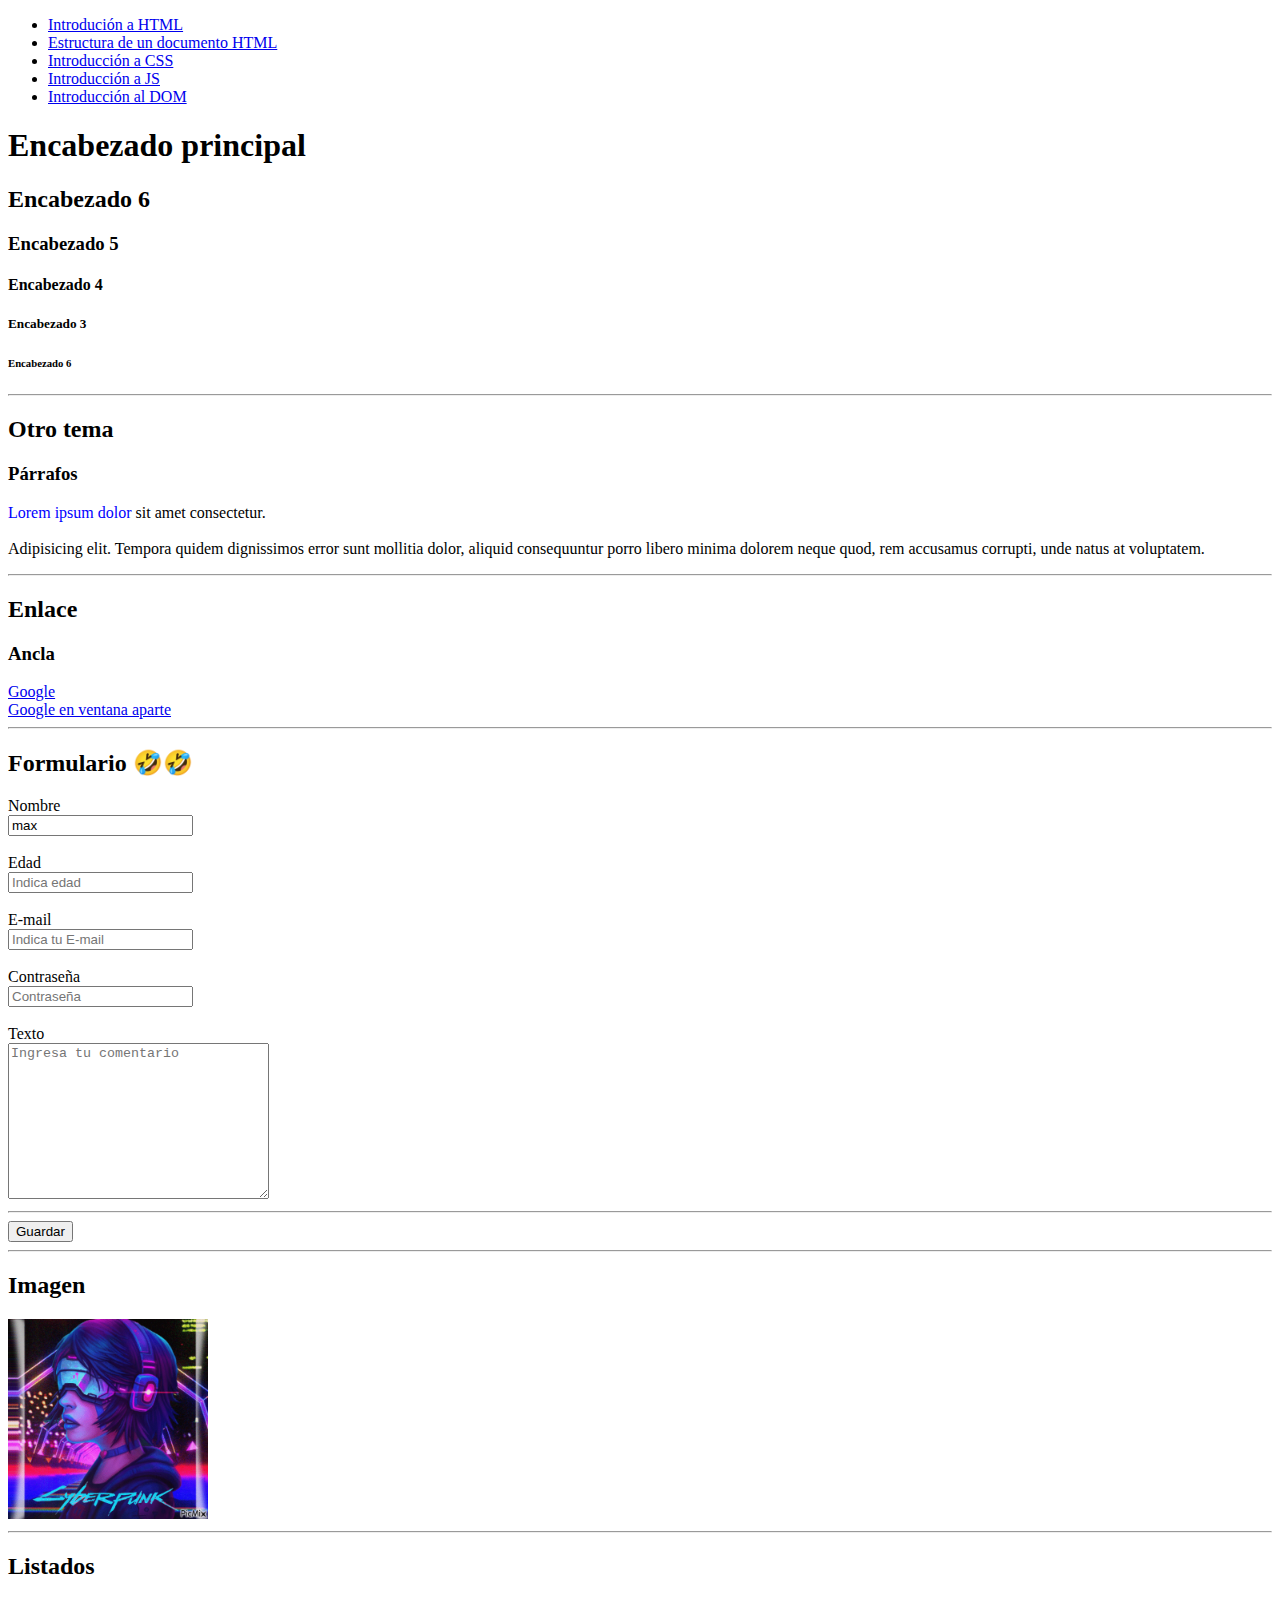
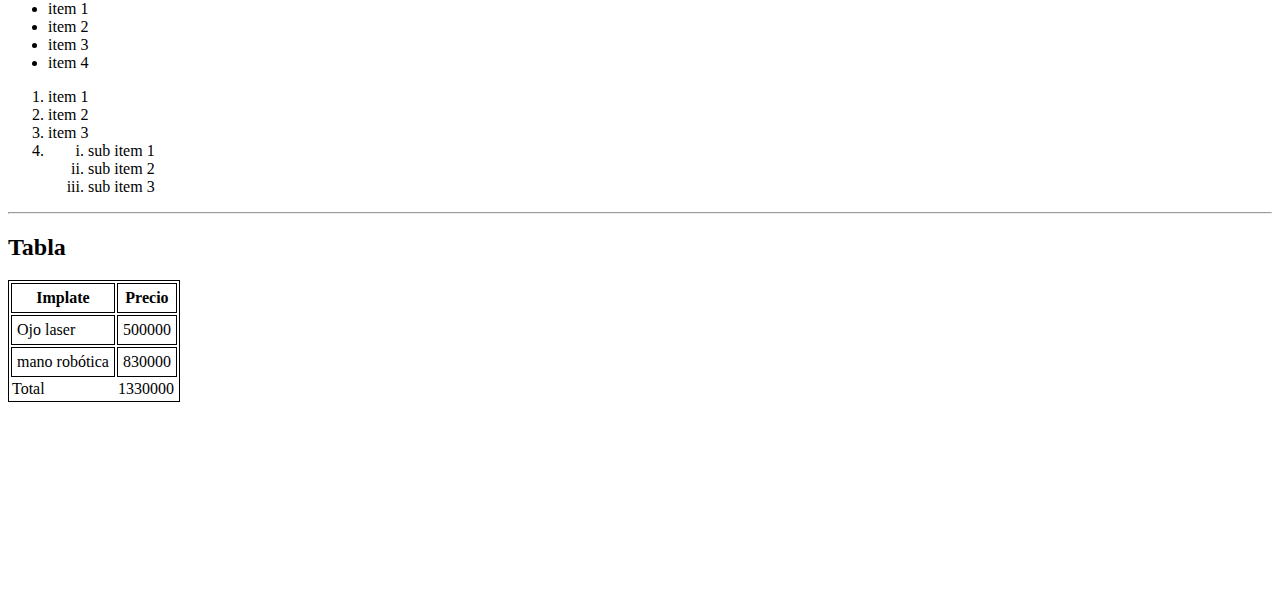
<file: index.html>
<!DOCTYPE html>
<!-- ALT + SHIFT + A "para crear comentario" -->
<!-- Indica al navegador que el contenido es HTML5 -->
<html lang="es">
  <!-- Todo documento tiene una etiqueta html y esta es la madre de todas las etiquetas -->
  <head>
    <meta charset="UTF-8" />
    <!-- Aporta meta información sobre el contenido del documento; solo tiene una apertura y no un cierre -->
    <meta name="viewport" content="width=device-width, initial-scale=1.0" />
    <title>Syberpage</title>
  </head>
  <body>
    <nav>
      <ul>
        <li><a href="index.html">Introdución a HTML</a></li>
        <li><a href="estructura.html">Estructura de un documento HTML</a></li>
        <li><a href="introcss.html">Introducción a CSS</a></li>
        <li><a href="introjs.html">Introducción a JS</a></li>
        <li><a href="introdom.html">Introducción al DOM</a></li>
      </ul>
    </nav>
    <!-- Emmet: es un plugin para editores de código que nos proporciona atajos para programar de mejor manera -->
    <h1>Encabezado principal</h1>
    <!-- Encabezado: implementa 6 niveles de importancia desde <h1>, el más importante, hasta <h6>, el menos importante. 
    NOTA: Nunca, pero NUNCA lo uses para dar estilos a textos; para esto usaremos CSS. -->
    <h2>Encabezado 6</h2>
    <h3>Encabezado 5</h3>
    <h4>Encabezado 4</h4>
    <h5>Encabezado 3</h5>
    <h6>Encabezado 6</h6>
    <!-- 
        CTRL + ALT + FLECHA "multiplicar cursor"
        ALT + MOUSE "multiplicar cursor"
     -->
    <hr />
    <!-- Cambio de tema entre párrafos; visualmente puede ser representado como una línea horizontal, sin embargo, actualmente no se debería usar para esto -->
    <h2>Otro tema</h2>
    <h3>Párrafos</h3>
    <p>
      <span style="color: blue"> Lorem ipsum dolor</span>
      sit amet consectetur.<br /><br />
      Adipisicing elit. Tempora quidem dignissimos error sunt mollitia dolor,
      aliquid consequuntur porro libero minima dolorem neque quod, rem accusamus
      corrupti, unde natus at voluptatem.
    </p>
    <hr />
    <h2>Enlace</h2>
    <h3>Ancla</h3>
    <a target="_self" href="http://www.google.com">Google</a><br />
    <a target="_blank" href="http://www.google.com">Google en ventana aparte</a>
    <!-- Ancla: crea enlaces.
    Su atributo target por defecto es "_self" (target _top y _parent se encuentran en desuso) -->
    <hr />
    <h2>Formulario 🤣🤣</h2>
    <form action="/form" method="GET">
      <label for="nombre">Nombre</label><br />
      <input
        type="text"
        id="nombre"
        name="nombres"
        value="max"
        placeholder="Indica tu nombre"
        required
      />
      <br /><br />
      <label for="edad">Edad</label><br />
      <input type="number" id="edad" name="edad" placeholder="Indica edad" />
      <br /><br />
      <label for="email">E-mail</label><br />
      <input
        type="email"
        id="email"
        name="email"
        placeholder="Indica tu E-mail"
        required
      />
      <br /><br />
      <label for="password">Contraseña</label><br />
      <input
        type="password"
        id="password"
        name="password"
        placeholder="Contraseña"
        required
      />
      <br /><br />
      <label for="texto">Texto</label><br />
      <textarea
        name="texto"
        id="texto"
        cols="30"
        rows="10"
        placeholder="Ingresa tu comentario"
      ></textarea>
      <hr />
      <input type="submit" value="Guardar" />
    </form>
    <hr />
    <h2>Imagen</h2>
    <img src="public/cyberpunk.gif" alt="cyberpunk-1" width="200" />
    <hr />
    <h2>Listados</h2>
    <ul>
      <!-- desordenado -->
      <li>item 1</li>
      <li>item 2</li>
      <li>item 3</li>
      <li>item 4</li>
    </ul>
    <ol>
      <li>item 1</li>
      <li>item 2</li>
      <li>item 3</li>
      <li>
        <ul>
          <li style="list-style: lower-roman">sub item 1</li>
          <li style="list-style: lower-roman">sub item 2</li>
          <li style="list-style: lower-roman">sub item 3</li>
        </ul>
      </li>
    </ol>
    <hr />
    <h2>Tabla</h2>
    <table style="border: solid 1px black">
      <thead>
        <!-- Cabezera -->
        <tr>
          <th style="border: 1px solid black; padding: 5px">Implate</th>
          <th style="border: 1px solid black; padding: 5px">Precio</th>
        </tr>
      </thead>
      <tbody>
        <!-- Cuerpo -->
        <tr>
          <td style="border: 1px solid black; padding: 5px">Ojo laser</td>
          <td style="border: 1px solid black; padding: 5px">500000</td>
        </tr>
        <tr>
          <td style="border: 1px solid black; padding: 5px">mano robótica</td>
          <td style="border: 1px solid black; padding: 5px">830000</td>
        </tr>
      </tbody>
      <tfoot>
        <!-- footer -->
        <tr>
          <td>Total</td>
          <td>1330000</td>
        </tr>
      </tfoot>
    </table>
    <br /><br /><br /><br /><br /><br /><br /><br /><br /><br />
  </body>
</html>
</file>
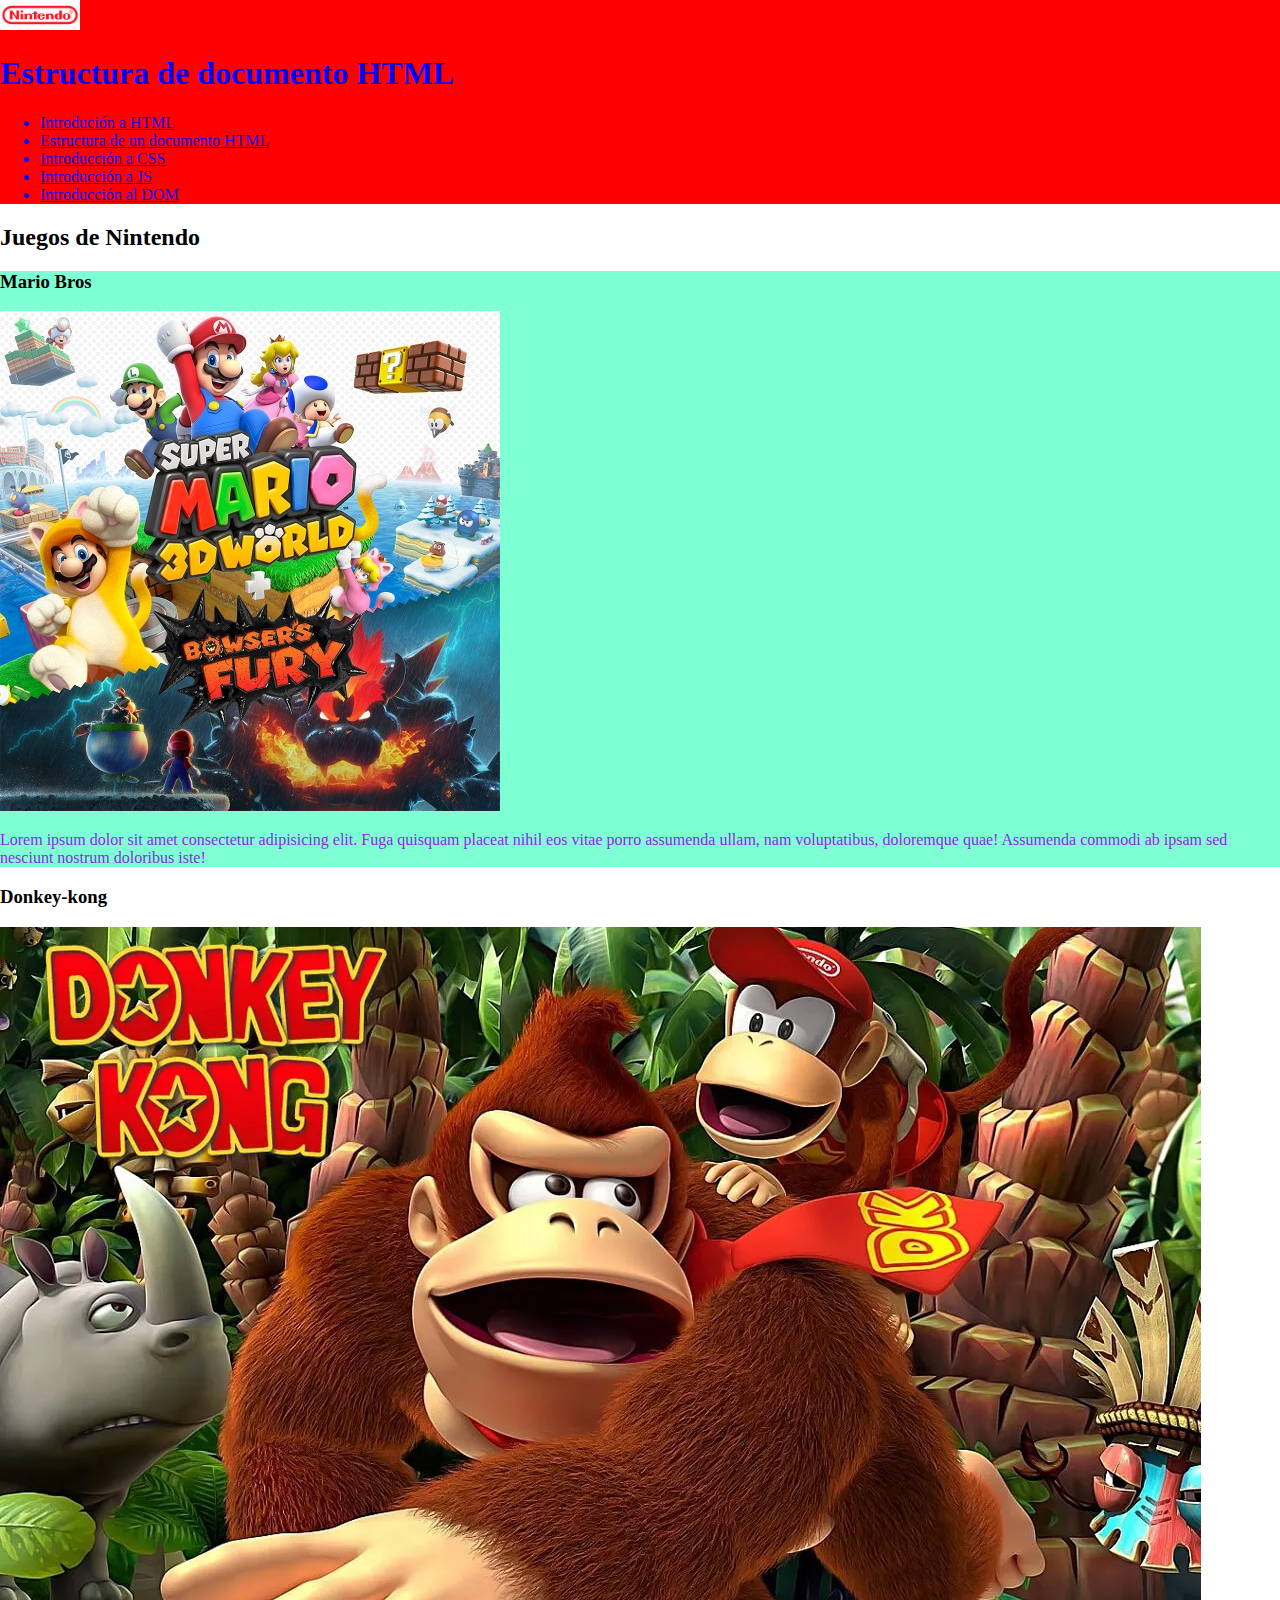
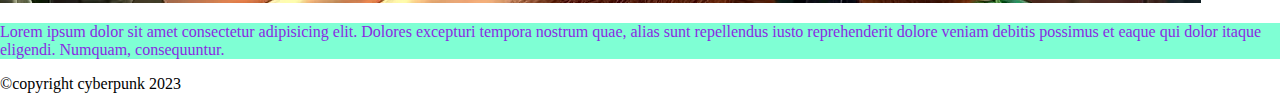
<file: estructura.html>
<!DOCTYPE html>

<html lang="es">
  <head>
    <!-- DECLARACIÓN DEL TIPO DE DOCUMENTO E IDIOMA para gestión de caracters -->
    <meta charset="UTF-8" />
    <!-- Ajuste de escala -->
    <meta name="viewport" content="width=device-width, initial-scale=1.0" />
    <meta
      name="keyword"
      content="Esta pag. trata articulos de juegos de nintendo"
    />
    <meta name="author" content="Cohorte cyberpunk" />
    <!-- INDICA QUIEN O QUIENES SON EL O LOS AUTHORES -->
    <meta name="copyriht" content="@ 2020 cyberpunk" />
    <!-- Derechos de copyright -->
    <meta http-equiv="X-UA-Compatible" content="ie=edge" />
    <!-- Configuracón del título de la página (Importante para el SEO) -->
    <title>Estructura HTML</title>

    <link rel="stylesheet" href="style.css" />
  </head>
  <!-- Inicio del cuerpo de la Página -->
  <body>
    <header>
      <a href="index.html">
        <img src="public/nintendoLogo.png" alt="Nintendo" height="30" />
      </a>
      <h1>Estructura de documento HTML</h1>
      <nav>
        <ul>
          <li><a href="index.html">Introdución a HTML</a></li>
          <li><a href="estructura.html">Estructura de un documento HTML</a></li>
          <li><a href="introcss.html">Introducción a CSS</a></li>
          <li><a href="introjs.html">Introducción a JS</a></li>
          <li><a href="introdom.html">Introducción al DOM</a></li>
        </ul>
      </nav>
    </header>

    <main>
      <section>
        <h2>Juegos de Nintendo</h2>
        <article id="article-1">
          <h3>Mario Bros</h3>
          <img src="public/mario-bros.jpg" alt="mario-Bros" />
          <p>
            Lorem ipsum dolor sit amet consectetur adipisicing elit. Fuga
            quisquam placeat nihil eos vitae porro assumenda ullam, nam
            voluptatibus, doloremque quae! Assumenda commodi ab ipsam sed
            nesciunt nostrum doloribus iste!
          </p>
        </article>
        <article id="article-2">
          <h3>Donkey-kong</h3>
          <img src="public/donkey-kong.jpg" alt="Donkeykong" />
          <p>
            Lorem ipsum dolor sit amet consectetur adipisicing elit. Dolores
            excepturi tempora nostrum quae, alias sunt repellendus iusto
            reprehenderit dolore veniam debitis possimus et eaque qui dolor
            itaque eligendi. Numquam, consequuntur.
          </p>
        </article>
      </section>
    </main>
    <footer>&copy;copyright cyberpunk 2023</footer>
    <script src="main.js"></script>
  </body>
</html>
</file>
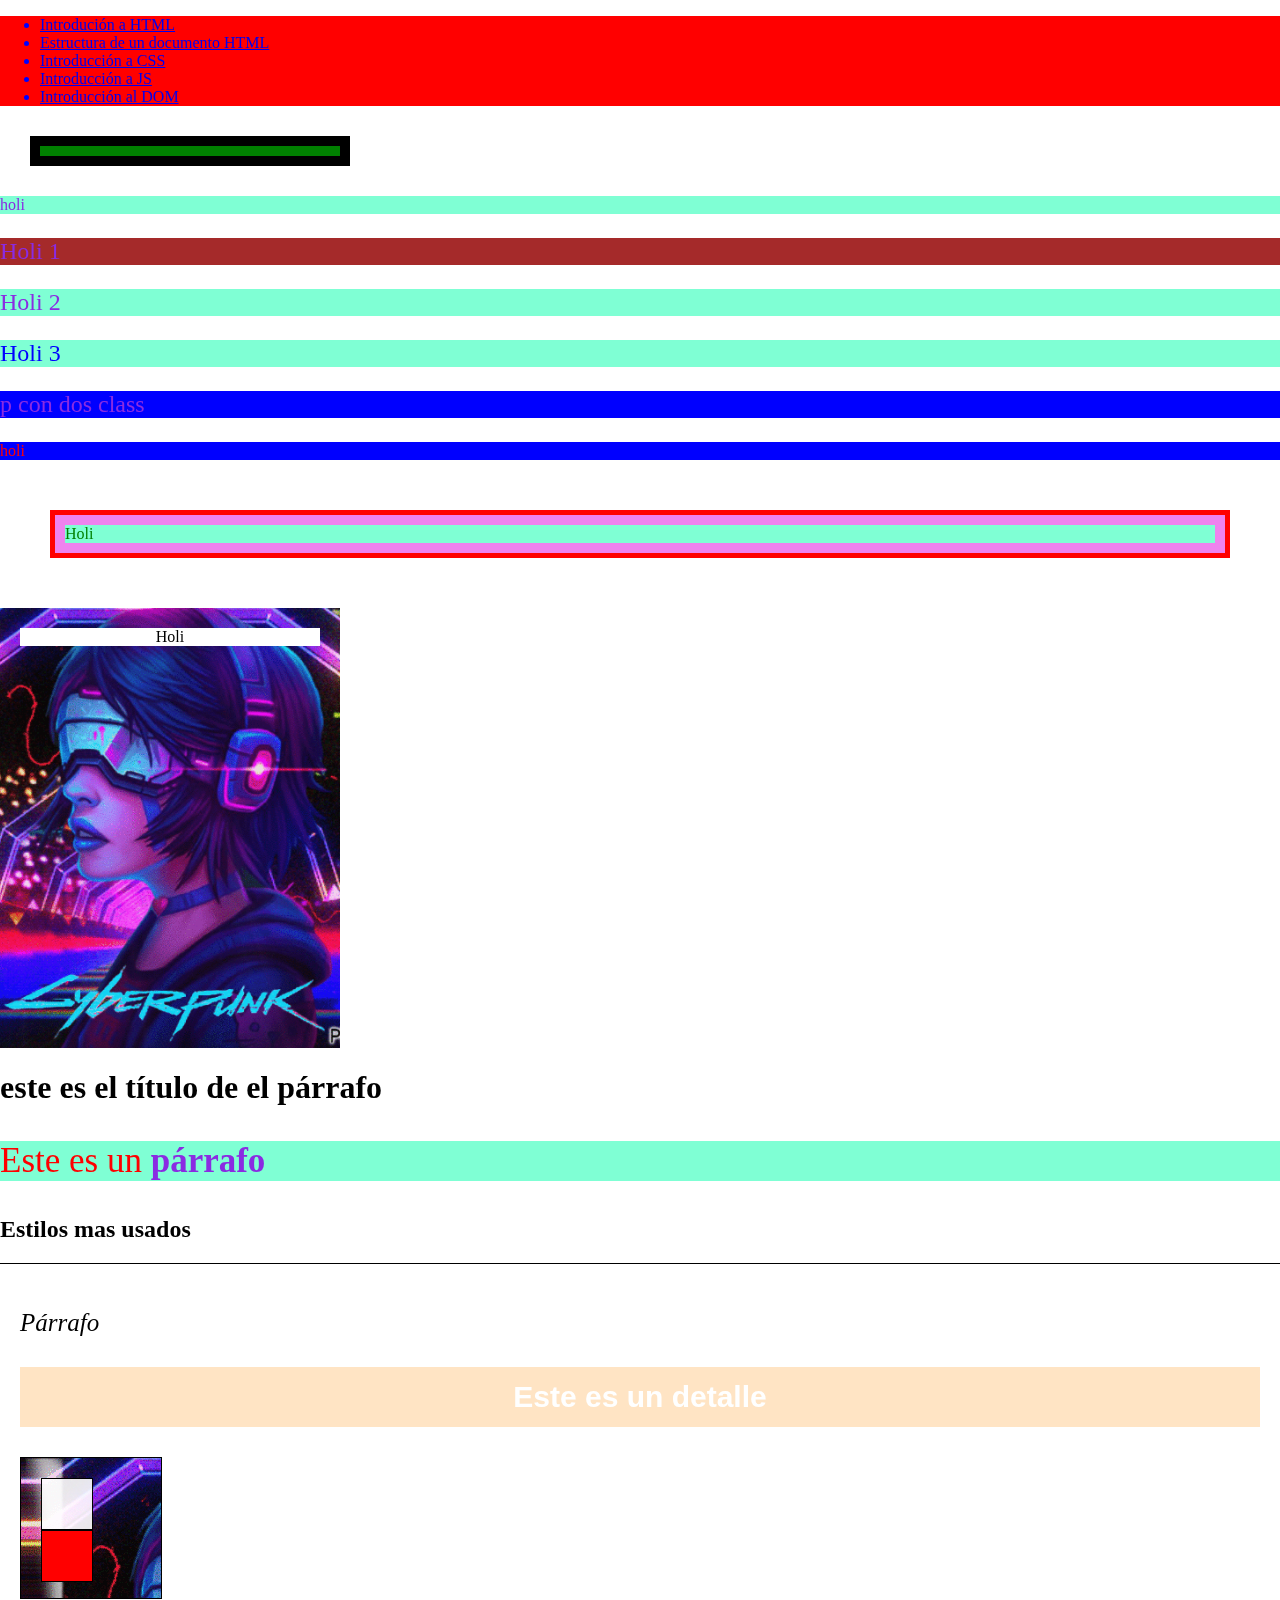
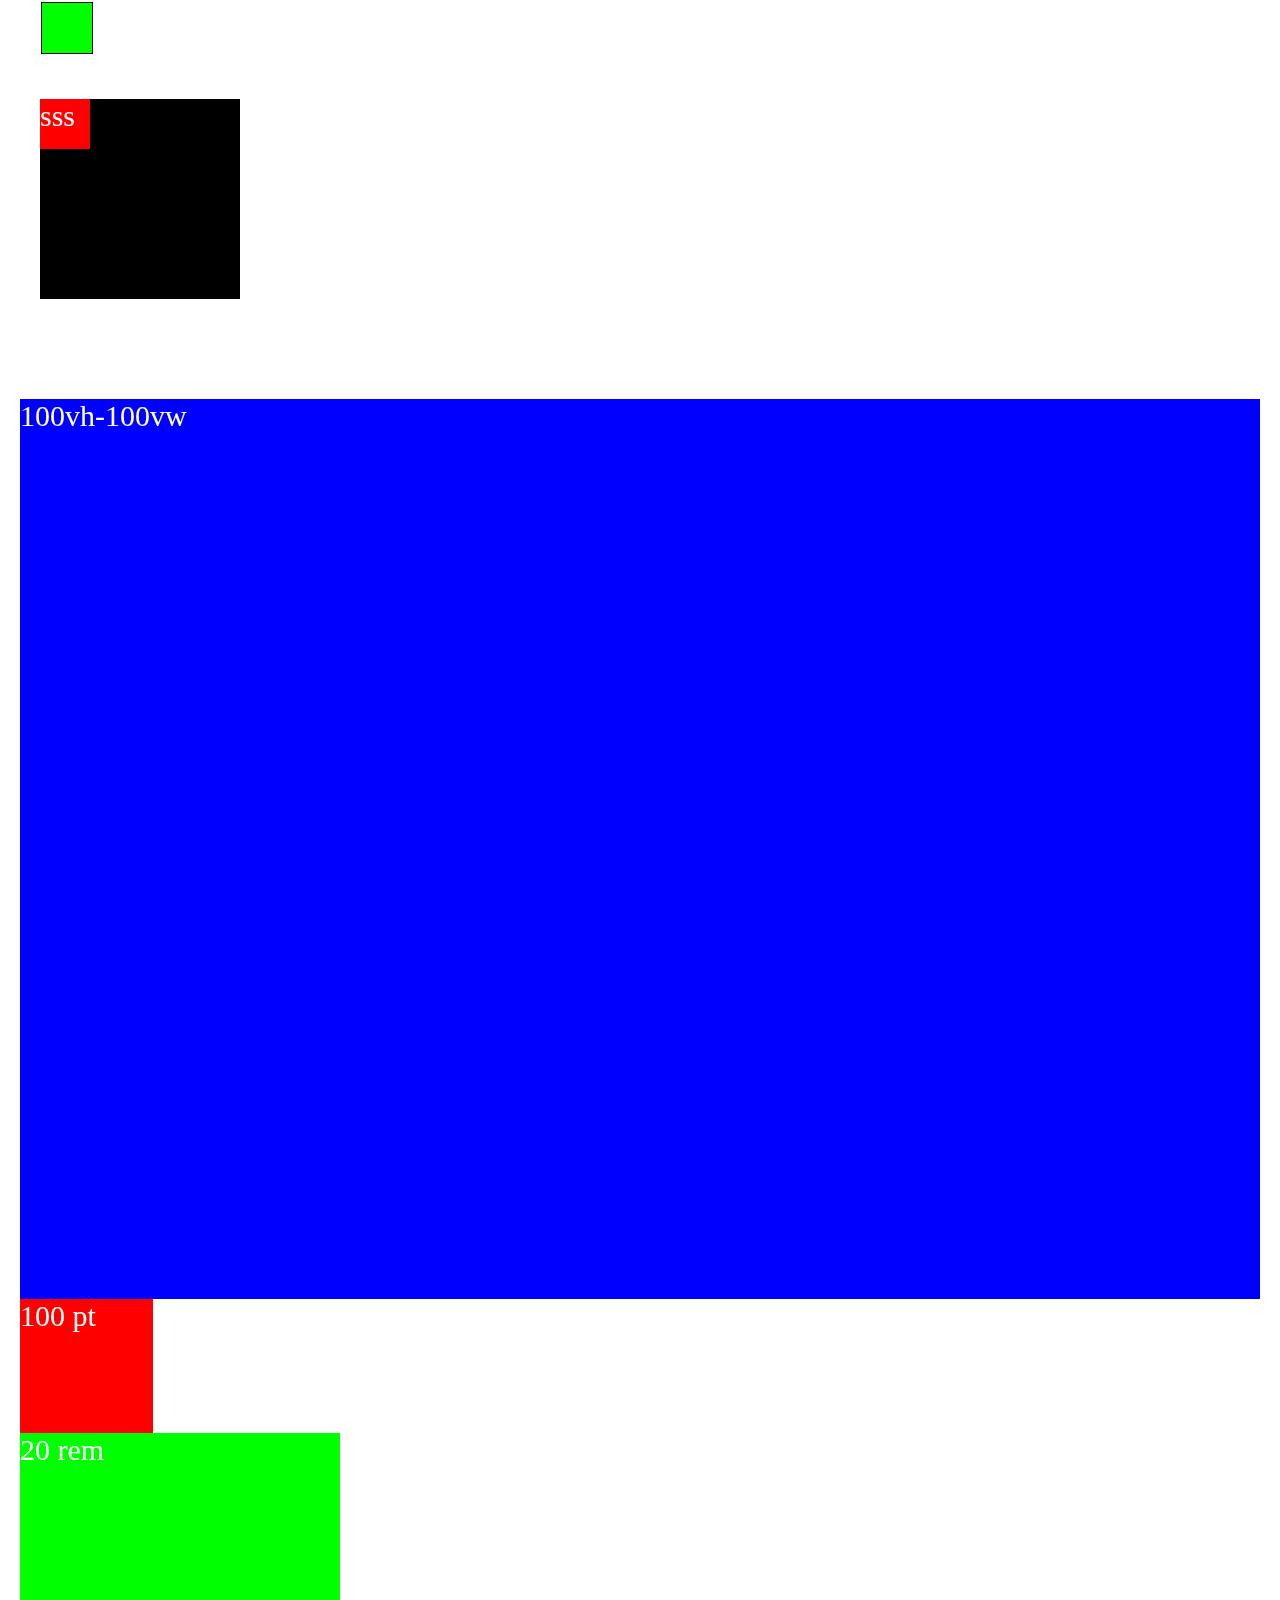
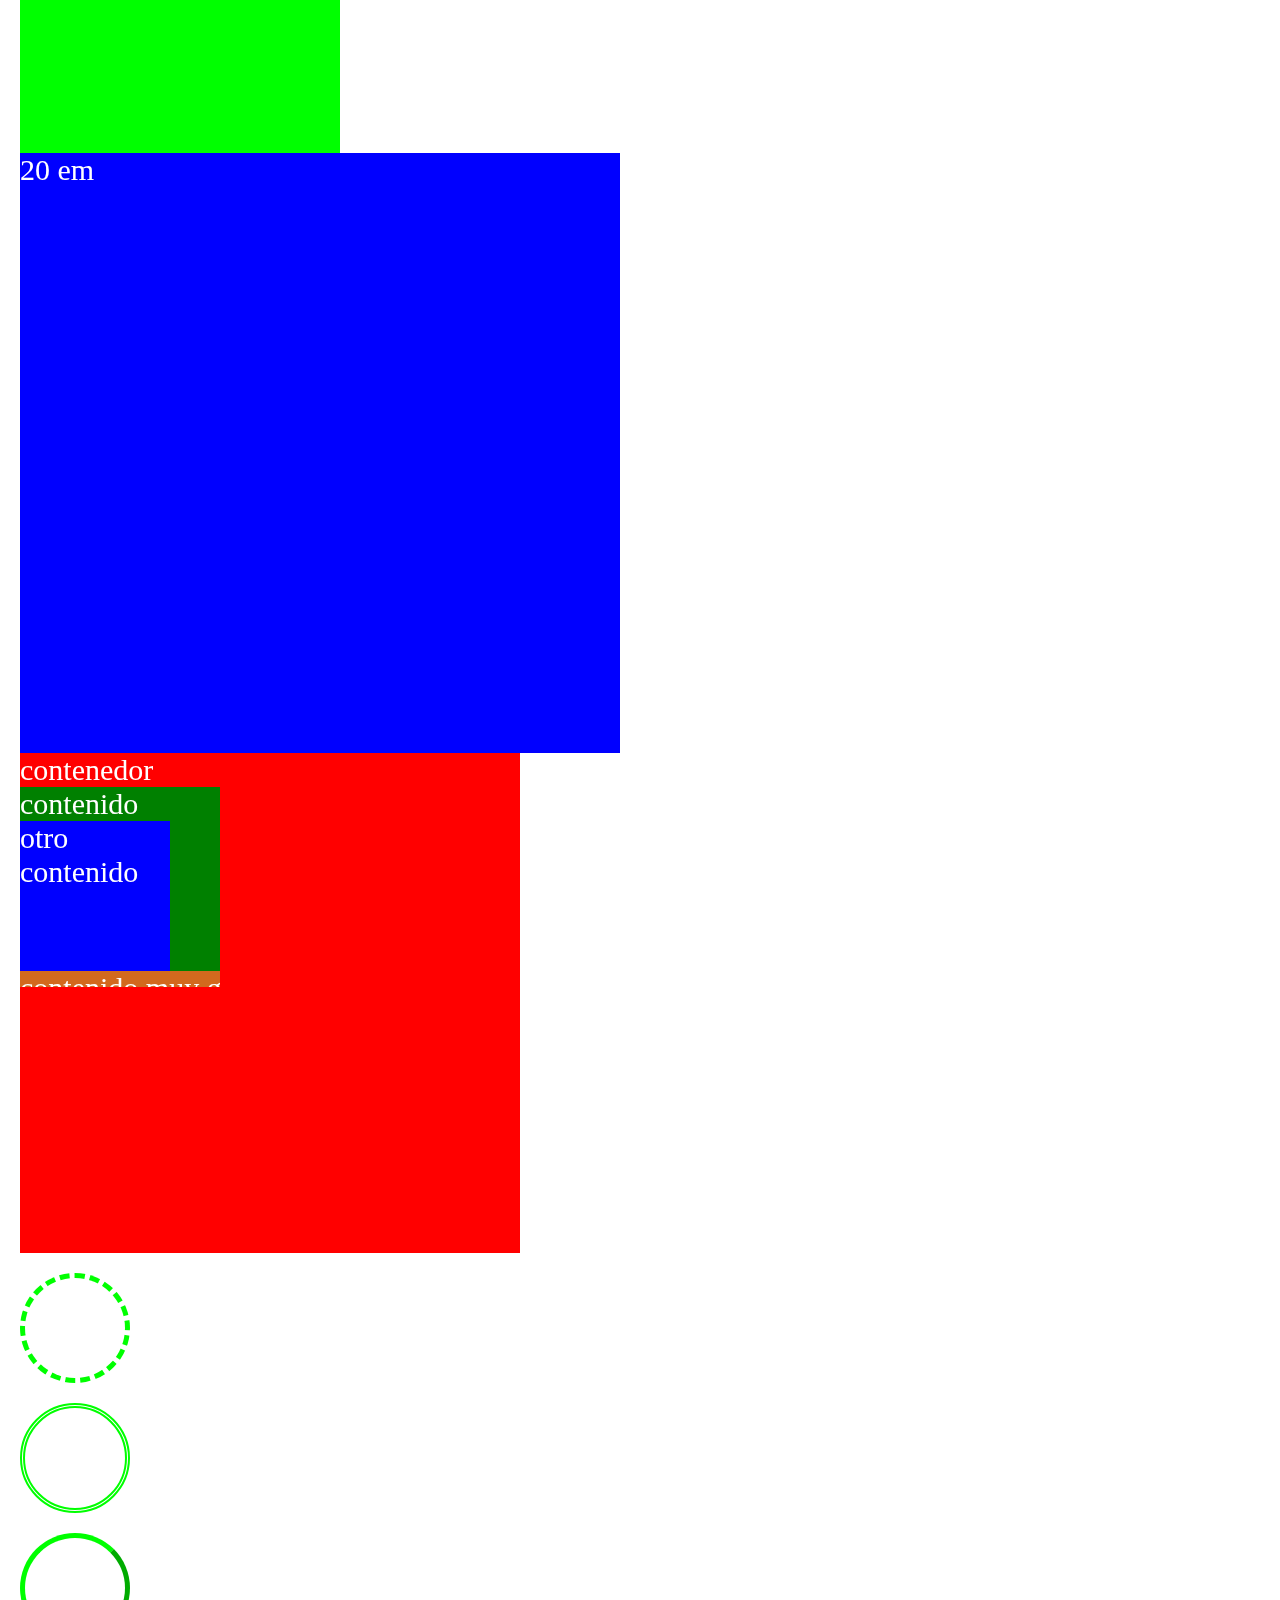
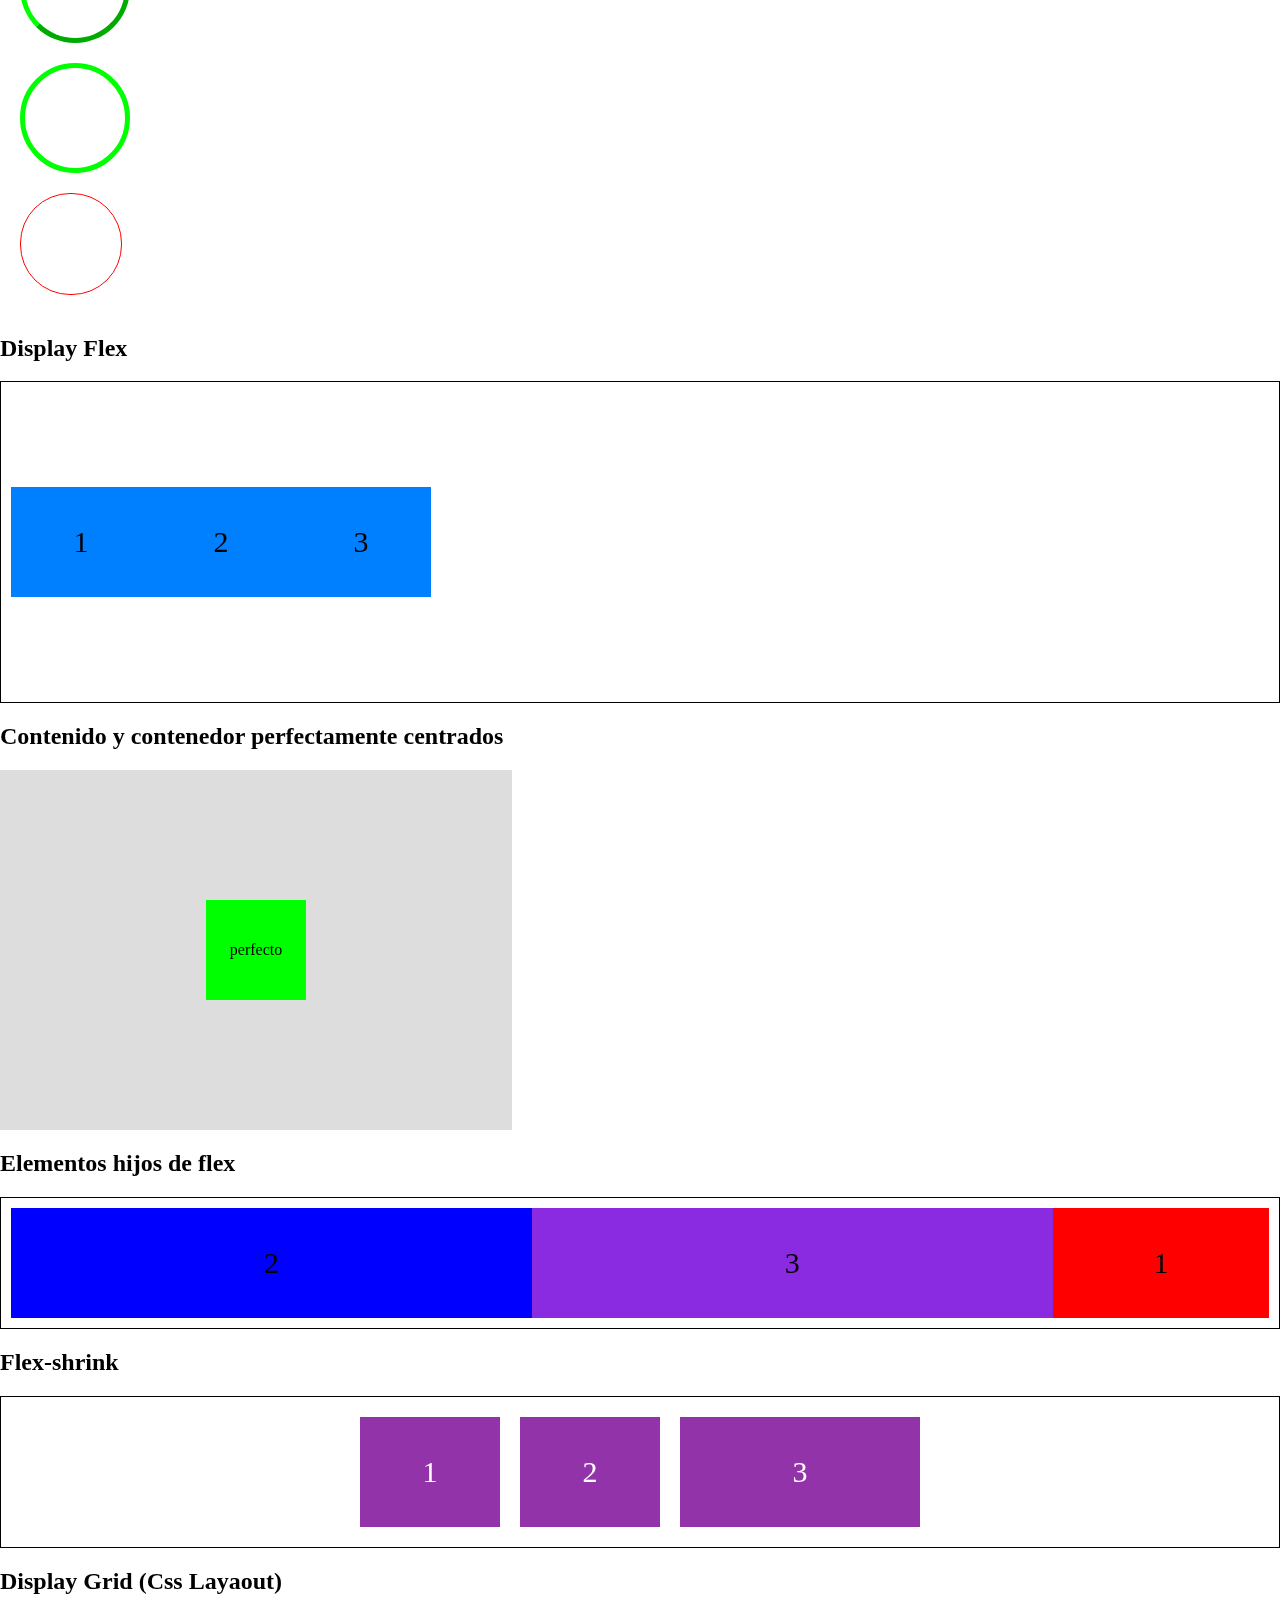
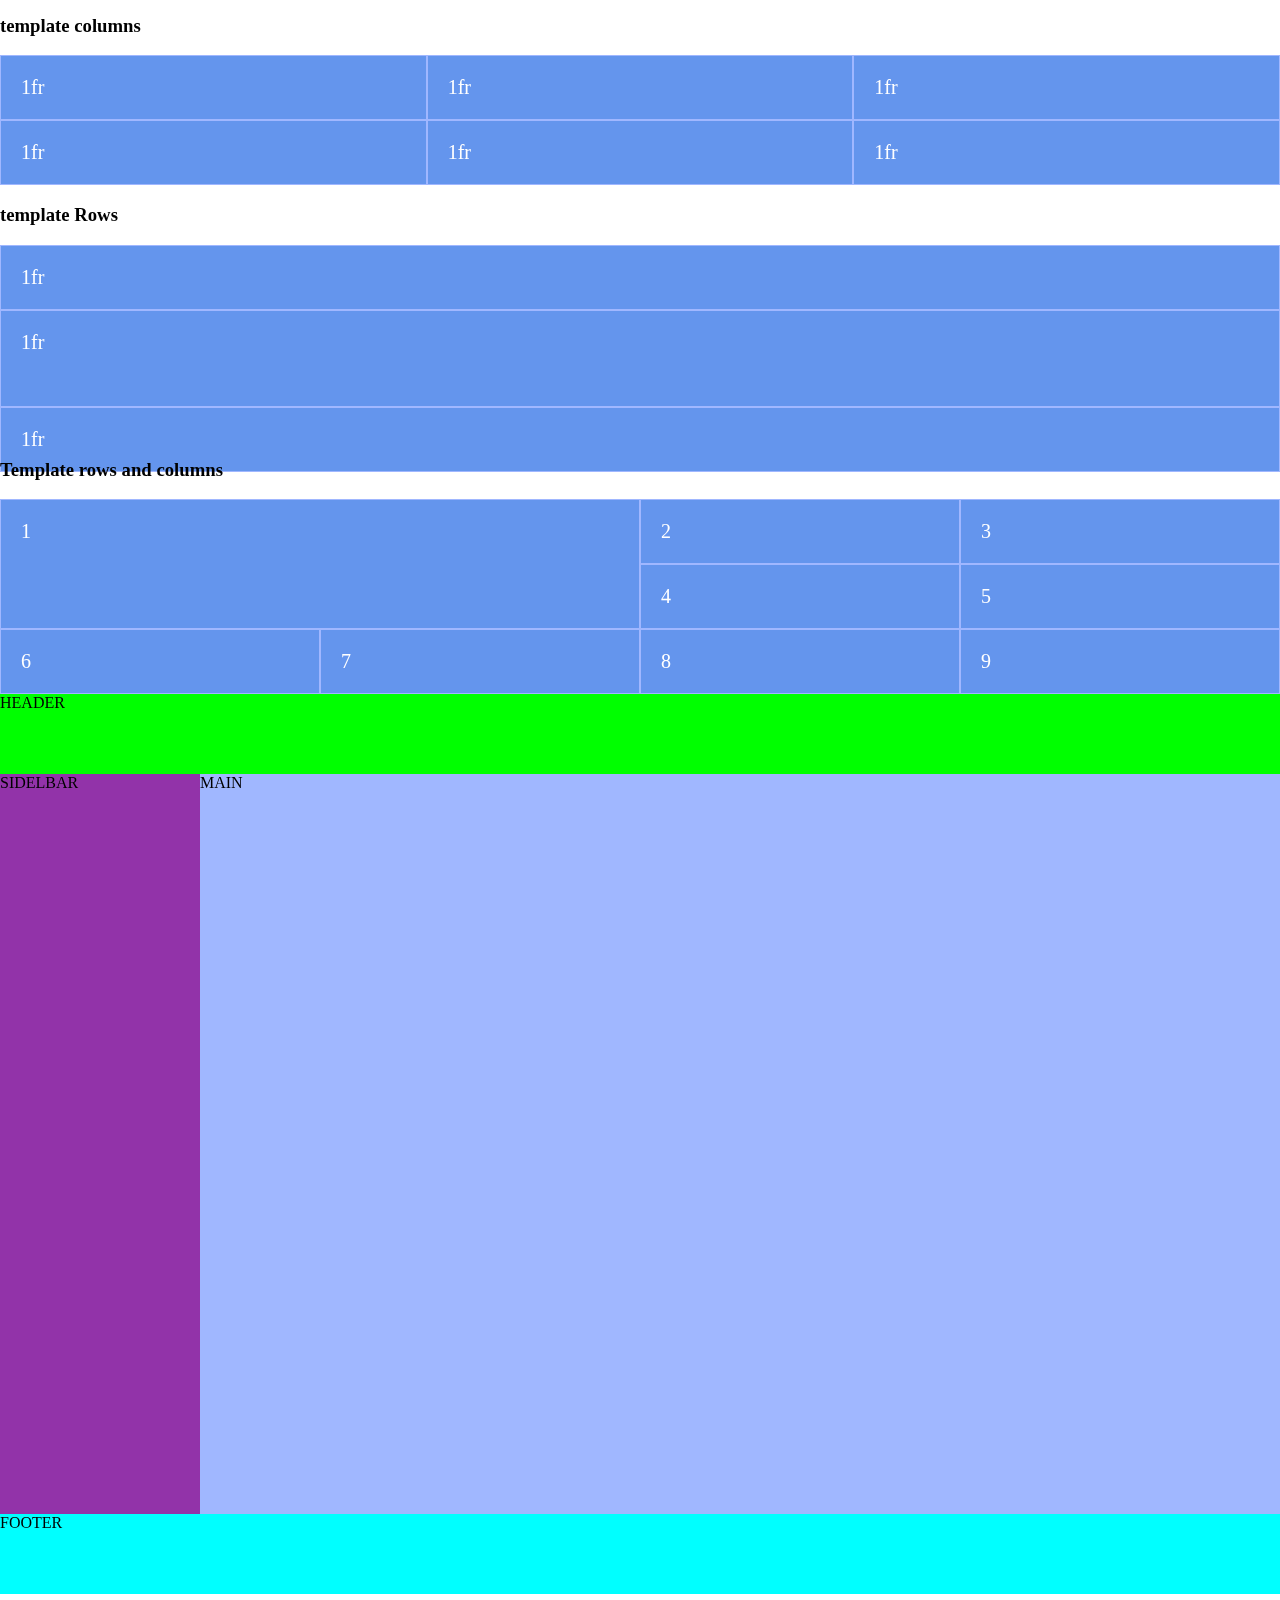
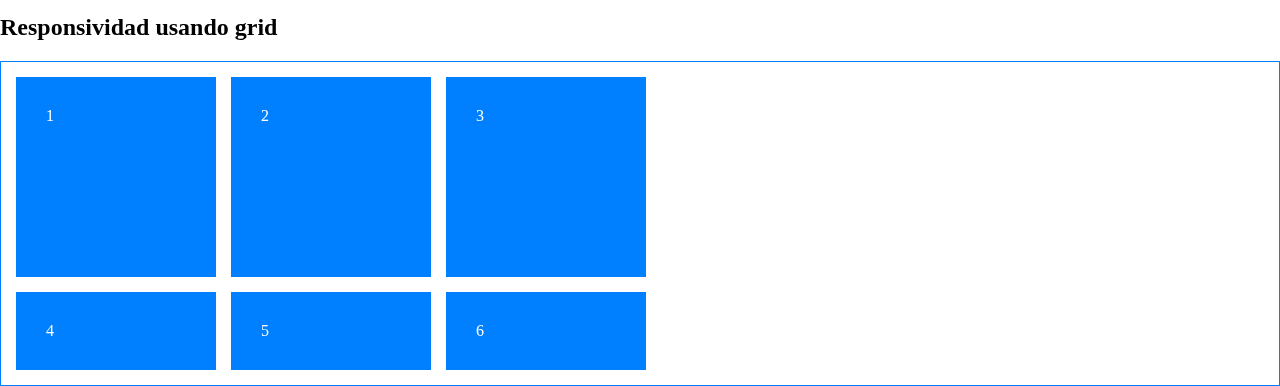
<file: introcss.html>
<!DOCTYPE html>
<html lang="es">
  <head>
    <meta charset="UTF-8" />
    <meta name="viewport" content="width=device-width, initial-scale=1.0" />
    <title>Document</title>
    <!-- Estilos con archivos externos -->
    <link rel="stylesheet" href="style.css" />
  </head>
  <body>
    <!-- Estilos embebidos -->
    <style>
      .div-ejemplo-embebido {
        color: red;
      }
    </style>
    <header>
      <nav>
        <ul>
          <li><a href="index.html">Introdución a HTML</a></li>
          <li><a href="estructura.html">Estructura de un documento HTML</a></li>
          <li><a href="introcss.html">Introducción a CSS</a></li>
          <li><a href="introjs.html">Introducción a JS</a></li>
          <li><a href="introdom.html">Introducción al DOM</a></li>
        </ul>
      </nav>
    </header>
    <main>
      <section>
        <!-- Content-box -->
        <article class="content-content-box"><div></div></article>
        <article>
          <p>holi</p>
          <p class="myp back">Holi 1</p>
          <p class="myp">Holi 2</p>
          <p id="myp" class="myp">Holi 3</p>
          <p class="myp color-rojo-back-azul">p con dos class</p>
        </article>
      </section>
      <section>
        <article>
          <!-- Estilo en línea -->
          <div class="div-ejemplo-embebido" style="background-color: blue">
            holi
          </div>
        </article>
        <!-- ELJEMPLO DE MODELO DE CAJA -->
        <article>
          <div class="contenedor">
            <div class="contenido">Holi</div>
          </div>
        </article>
        <!-- Ejemplo modelo caja con imagen -->
        <article>
          <div class="contenedor-con-imagen">
            <div class="contenido-con-imagen">Holi</div>
          </div>
        </article>
        <!-- Selectores -->
        <article class="content-contenedor-parrafo">
          <div class="contenedor-parrafo">
            <h1>este es el título de el párrafo</h1>
            <p>Este es un <span> párrafo</span></p>
          </div>
        </article>
      </section>
      <section>
        <h2>Estilos mas usados</h2>

        <article>
          <div class="container">
            <div class="content">
              <p>Párrafo</p>
              <h3>Este es un detalle</h3>
              <div class="mydiv">
                <div class="div-in-mydiv"></div>
                <div class="div-in-mydiv-2"></div>
                <div class="div-in-mydiv-3"></div>
              </div>
              <div class="tamano">
                <div class="tamano-hijo">sss</div>
              </div>
              <div class="div-vh-vw">100vh-100vw</div>
              <div class="punto">100 pt</div>
              <div class="div-rem">20 rem</div>
              <div class="div-em">20 em</div>
              <div class="_contenedor">
                contenedor
                <div class="_contenido">
                  contenido
                  <div class="_otrocontenido">otro contenido</div>
                  <div class="contenido-grande">contenido muy grande</div>
                </div>
              </div>
              <div class="contenedor-de-bordes">
                <div class="borde-1"></div>
                <div class="borde-2"></div>
                <div class="borde-3"></div>
                <div class="borde-4"></div>
              </div>
              <div class="borde-en-una-linea"></div>
            </div>
          </div>
        </article>
      </section>
      <section>
        <article class="content-d-flex">
          <h2>Display Flex</h2>
          <div class="flex-container">
            <div>1</div>
            <div>2</div>
            <div>3</div>
            <!-- <div>4</div>
            <div>5</div>
            <div>6</div>
            <div>7</div>
            <div>8</div>
            <div>9</div> -->
          </div>
          <h2>Contenido y contenedor perfectamente centrados</h2>
          <div class="contenedor-perfecto">
            <div class="contenido-perfecto">perfecto</div>
          </div>
          <h2>Elementos hijos de flex</h2>
          <div class="flex-container-2">
            <div>1</div>
            <div>2</div>
            <div>3</div>
          </div>
          <h2>Flex-shrink</h2>
          <div class="flex-container-3">
            <div>1</div>
            <div>2</div>
            <div>3</div>
          </div>
        </article>
      </section>
      <section>
        <article>
          <h2>Display Grid (Css Layaout)</h2>
          <h3>template columns</h3>
          <div class="container-grid grid-columns">
            <div class="item">1fr</div>
            <div class="item">1fr</div>
            <div class="item">1fr</div>

            <div class="item">1fr</div>
            <div class="item">1fr</div>
            <div class="item">1fr</div>
          </div>
          <h3>template Rows</h3>
          <div class="container-grid grid-rows">
            <div class="item">1fr</div>
            <div class="item">1fr</div>
            <div class="item">1fr</div>
          </div>

          <h3>Template rows and columns</h3>
          <div class="container-grid grid-rows-columns">
            <div class="item primero">1</div>
            <div class="item">2</div>
            <div class="item">3</div>
            <div class="item">4</div>
            <div class="item">5</div>
            <div class="item">6</div>
            <div class="item">7</div>
            <div class="item">8</div>
            <div class="item">9</div>
          </div>
        </article>
      </section>
      <section>
        <article>
          <div class="estructura">
            <div class="_header">HEADER</div>
            <div class="_sidelbar">SIDELBAR</div>
            <div class="_main">MAIN</div>
            <div class="_footer">FOOTER</div>
          </div>
        </article>
      </section>
      <section>
        <article>
          <h2>Responsividad usando grid</h2>
          <div class="responsivo">
            <div>1</div>
            <div>2</div>
            <div>3</div>
            <div>4</div>
            <div>5</div>
            <div>6</div>
          </div>
        </article>
      </section>
    </main>
    <footer></footer>
  </body>
</html>
</file>
<file: style.css>
/* selector global */
* {
  box-sizing: content-box;
}
body,
html {
  padding: 0;
  margin: 0;
}
.myli {
  /* select class */
  background-color: bisque;
  color: red;
}

header {
  /* select elemento*/
  color: blue;
  background-color: red;
}
.content-content-box > div {
  background-color: green;
  width: 300px;
  height: 10px;
  margin: 30px;
  border: 10px solid black;
}

#article-1 {
  /*select id*/
  background-color: aquamarine;
}

#myp {
  color: blue;
}

.myp {
  font-size: 24px;
}

.back {
  background-color: brown;
}

.color-rojo-back-azul {
  color: blueviolet;
  background-color: blue;
}

/* MODELO DE CAJA */

.contenedor {
  margin: 50px;
  background-color: violet;
  padding: 10px;
  border: 5px solid red;
  color: green;
}

.contenido {
  background-color: aquamarine;
}

.contenedor-con-imagen {
  width: 300px;
  height: 400px;
  padding: 20px;
  background-color: aqua;
  background-image: url("public/cyberpunk.gif");
  background-size: cover;
  background-position: center;
  text-align: center;
}
.contenido-con-imagen {
  background-color: white;
}
/* selectores */

/* selector pór elemento */
span {
  font-weight: bold;
}
/*  Asigan los mismos estílos a elementos con nombres diferentes, esta regla afecta a todos los elementos <p> y <span> */
p,
span {
  color: blueviolet;
}
/*  Afecta solo a los elementos <p> que se encuentran dentro de la etiqueta <main>, ya sea contenido directo o inderecto */
main p {
  background-color: aquamarine;
}
/*  Usa el caracter > para referenciar a un elemento que es hijp directo .contenedor .parrafo */

.contenedor-parrafo > p {
  font-size: 35px;
}
/* 
Este selector hace referencia a un elemento que está
precedido por otro elemento; ambos deben compartir el
mismo elemento padre. Afecta a todos los elementos <p>
que se ubican inmediatamente después de un elemento
<h1>.
 */

h1 + p {
  color: red;
}

/* Estilos mas usados */
/* 
Declara el tipo de letra que se usa para mostrar en un texto. Se pueden declarar múltiples valores separados por coma prara ofrecer al navegador varias alternativas en caso de que alguna no se encuebtre disponible
 */
.container {
  border-top: 1px solid black;
  padding: 20px;
  font-family: Georgia, "Times New Roman", Times, serif;
  color: white;
}
.container > .content > p {
  background-color: white;
  color: black;
  font-size: 25px; /* Determina el tamaño de la fuente; puede estar incluido en px, pt, %, rem, em*/
  font-weight: 100 /* bold (desde 100 hasta 1000) */;
  font-style: oblique; /* normal, italic, oblique */
}

.content > h3 {
  background-color: bisque;
  font: bold 30px Arial, sans-serif; /* Permite declarar varios atributos al mismo tiempo, separados por espacios. 1° grosor 2°tamaño 3° familia de fuente */
  text-align: center; /* left, right, center, justify */
  line-height: 60px; /* Define el espacio entre lineas */
}

/* colores */

.mydiv {
  height: 100px;
  width: 100px;
  border: 1px solid black;
  padding: 20px;
  background-color: rgb(255, 380, 100);
  background-image: url("public/cyberpunk.gif");
}
.div-in-mydiv {
  height: 50px;
  width: 50px;
  border: 1px solid black;
  background-color: rgba(255, 255, 255, 0.9);
}
.div-in-mydiv-2 {
  height: 50px;
  width: 50px;
  border: 1px solid black;
  background-color: #ff0000; /* 0 - 9 y A F  */
}

.content {
  font-size: 30px;
}

/* Tamaños */
.div-in-mydiv-3 {
  height: 50px;
  width: 50px;
  margin: 20px 0;
  border: 1px solid black;
  background-color: #00ff00; /* 0 - 9 y A F  */
}
.tamano {
  margin: 100px 20px;
  height: 200px;
  width: 200px;
  background-color: black;
}

.tamano-hijo {
  height: 25%;
  width: 25%;
  background-color: red;
}
.div-vh-vw {
  height: 100vh;
  width: calc(100vw - 40px); /* calculo con CSS */
  background-color: blue;
}

.punto {
  height: 100pt;
  width: 100pt;
  background-color: red;
}
.div-rem {
  height: 20rem; /* relación al la fuente de todo el html (Documento) */
  width: 20rem;
  background-color: #00ff00;
}
.div-em {
  height: 20em; /* relación al la fuente del contenedor */
  width: 20em;
  background-color: blue;
}

._contenedor {
  background-color: red;
  width: 500px;
  height: 500px;
}
._contenido {
  background-color: green;
  width: 200px;
  height: 200px;
  max-height: 200px; /* El maximo de alto  */
  max-width: 200px; /* El maximio de ancho */
  overflow-x: auto; /* scroll, hidden, auto */
  overflow-y: hidden;
}
._otrocontenido {
  background-color: blue;
  width: 150px;
  height: 150px;
}

.contenido-grande {
  height: 400px;
  width: 400px;
  background-color: chocolate;
}

.contenedor-de-bordes > div {
  height: 100px;
  width: 100px;
  border-width: 5px;
  border-style: dotted;
  border-color: #00ff00;
  border-radius: 50%;
  margin-top: 20px;
}

.borde-1 {
  border-style: dashed !important;
}
.borde-2 {
  border-style: double !important;
}
.borde-3 {
  border-style: outset !important;
}
.borde-4 {
  border-style: solid !important;
}
.borde-en-una-linea {
  border: 1px solid red; /* 1° tamaño de linea (border-with), 2° Estilo de borde, 3° color */
  border-radius: 50px;
  height: 100px;
  width: 100px;
  margin-top: 20px;
}
/* 
Flex container
afectara no solo a si mismo, tambien afectara a lo que contiene

Es un sistema de elementos flexibles. Donde los elementosHTML se adaptan y colocan automaticamanete siendo mas facil personalizarlos
 */

/* 
 1 - flex-direction : define en que dirección se distribuiran los elementos dentro del contenedor
 - column
 - column-reverse
 - row
 - row-reverse

 2- flex-wrap: define si que los elementos dentro del contenedor puedan saltar a la siguiente fila o columna
 - wrap
 - nowrap

 3- fex-flow : Es una combinacion de las propiedades flex-directio y flex-wrap

 4- justify-conetnt : para alinear el contenido
 - star
 - center
 - end
 - flex-start
 - flex-center
 - flex-end

 5- align-items : se usa para alinear en vertical los elementos dentro del contenedor
 - center
 - start
 - end
 - stretch
 - baseline

 6 - Align-content para alinear las filas::after

 - space-between
 - space-arround
 - strech
 - center
 - flex-start
 - flex-end


  */

.flex-container {
  display: flex;
  /* flex-direction: row; */ /* column, roww, reverse, column-reverse, row-reverse */
  flex-wrap: wrap; /* nowrap,wrap, wrap-reverse */
  /*  flex-flow: row wrap; */ /* Es una combinacion de las propiedades flex-directio y flex-wrap */
  /* justify-content: end; */
  /*  align-items: end; */
  align-content: space-around;
  font-size: 30px;
  border: 1px solid black;
  padding: 10px;

  height: 300px;
}
/* Flex Item */
.flex-container > div {
  /* margin: 10px; */
  background-color: #007fff;
  padding: 20px;
  width: 100px;
  text-align: center;
  line-height: 70px;
  height: 70px;
}

.contenedor-perfecto {
  display: flex;
  background-color: #ddd;
  height: 40vh;
  width: 40vw;
  justify-content: center;
  align-items: center;
}
.contenido-perfecto {
  display: flex;
  background-color: #00ff00;
  height: 100px;
  width: 100px;
  align-items: center;
  justify-content: center;
}

/* Selector hijo */
/* 
Comportamiento de elementos hijos dentro de contenedores flex:

1- order: Especifica el orden del los elementos

2- flex-grow: Determina cuanto crece el elemento relativo al resto de elementos que estan dentro del contenedor flex

 */
.flex-container-2 {
  display: flex;
  flex-wrap: wrap;
  align-content: space-around;
  font-size: 30px;
  border: 1px solid black;
  padding: 10px;
  align-items: stretch;
}
.flex-container-2 > div {
  /* margin: 10px; */
  background-color: #007fff;
  padding: 20px;
  width: 100px;
  text-align: center;
  line-height: 70px;
  height: 70px;
}
.flex-container-2 > div:nth-child(1) {
  order: 3; /* para cambiar el orden */
  flex-grow: 1;
  background-color: red;
}
.flex-container-2 > div:nth-child(2) {
  order: 1;
  flex-grow: 5;
  background-color: blue;
}

.flex-container-2 > div:nth-child(3) {
  order: 2;
  flex-grow: 5;
  background-color: blueviolet;
}

/* Flex - shrink */

/* 
Determina cuanto se puede encoger un elemento en relación a los demas dentro de un contenedor flex */

.flex-container-3 {
  display: flex;
  align-items: center;
  justify-content: center;
  font-size: 30px;
  border: 1px solid black;
  padding: 10px;
}
.flex-container-3 > div {
  margin: 10px;
  background-color: #9233a9;
  color: #fff;
  padding: 20px;
  width: 100px;
  text-align: center;
  line-height: 70px;
}

.flex-container-3 > div:nth-child(2) {
  flex-shrink: 0;
}

/* 
flex-basis: 
Determina una longitud especifica
 */

.flex-container-3 > div:nth-child(3) {
  flex-basis: 200px;
}

/* 
Display Grid nos permitira disponer elementos en 2 dimenciones a diferencia de Flex que nos ayuda a disponer elementos solo en un a dimención
 */

.container-grid {
  display: grid;
}
.item {
  background-color: cornflowerblue;
  color: white;
  padding: 20px;
  font-size: 20px;
  border: 1px solid #a0b7ff;
}

.grid-columns {
  grid-template-columns: repeat(3, 1fr);
  /* fr fr fr, repeat(cantidad, u.medida) */
}

.grid-rows {
  grid-template-rows: 1fr 50% 1fr;
}
.grid-rows-columns {
  grid-template-columns: 1fr 1fr 1fr 1fr;
  grid-template-rows: 1fr 1fr 1fr; /* repeat(3, 1fr) */
}

.primero {
  grid-column-start: 1; /* desde donde comienza */
  grid-column-end: 3;
  grid-row-start: 1;
  grid-row-end: 3;
}

.estructura {
  display: grid;
  height: 100vh;
  width: 100vw;
  grid-template-areas:
    "_header _header"
    "_sidelbar _main "
    "_footer _footer ";
  grid-template-rows: 80px 1fr 80px;
  grid-template-columns: 200px 1fr;
}

._header {
  grid-area: _header;
  background-color: #00ff00;
}
._sidelbar {
  grid-area: _sidelbar;
  background-color: #9233a9;
}
._main {
  grid-area: _main;
  background-color: #a0b7ff;
}
._footer {
  grid-area: _footer;
  background-color: aqua;
}

.responsivo {
  display: grid;
  grid-template-columns: repeat(3, minmax(100px, 200px));
  grid-template-rows: repeat(1, minmax(100px, 200px));
  border: 1px solid #007fff;
  padding: 15px;
  gap: 15px;
}
.responsivo > div {
  background-color: #007fff;
  color: #fff;
  padding: 30px;
}
</file>
